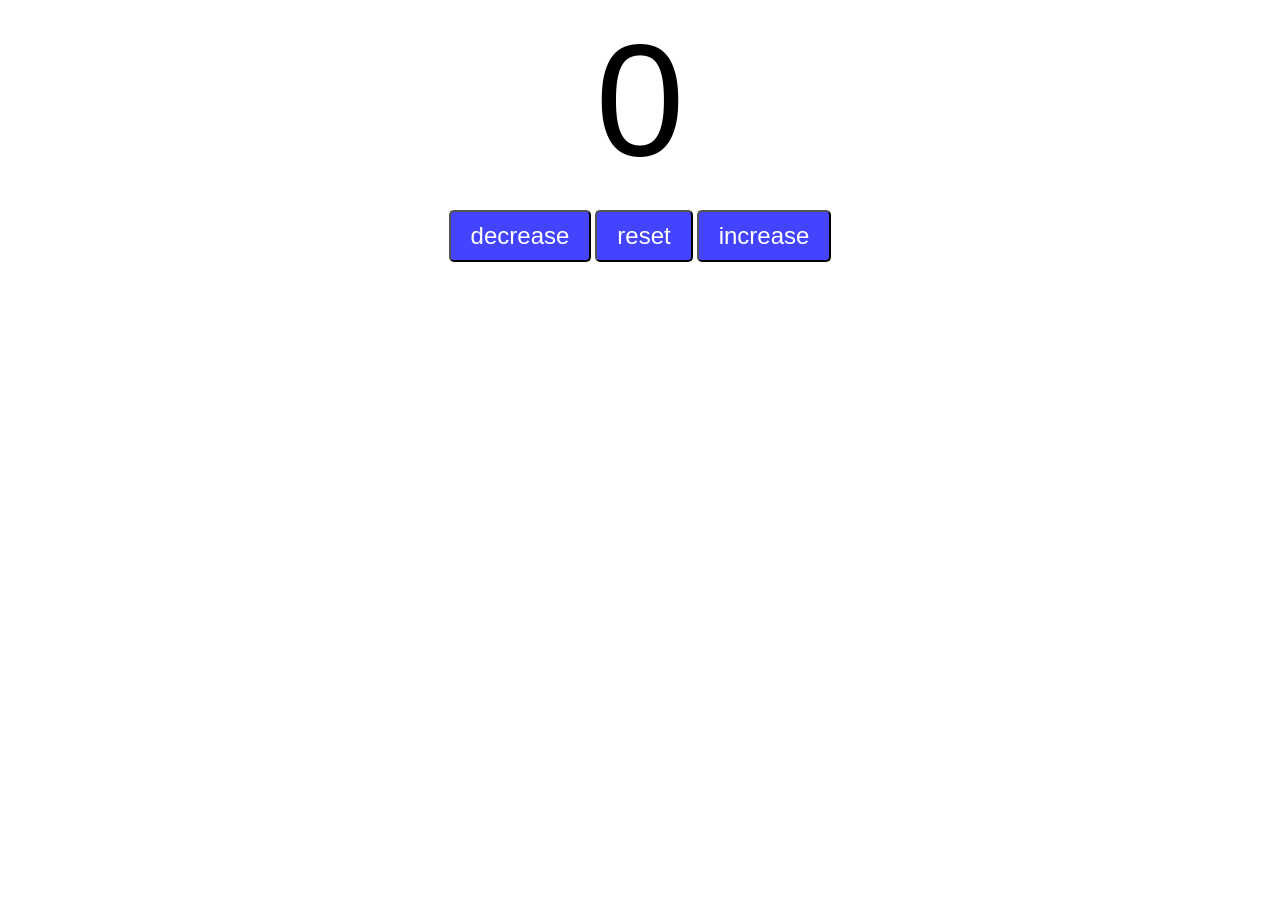
<file: JS/index.html>
<!DOCTYPE html>
<html lang="en">
<head>
    <meta charset="UTF-8">
    <meta name="viewport" content="width=device-width, initial-scale=1.0">
    <title>Website</title>
    <link rel="stylesheet" href="style.css">
</head>
<body>
    <label id="countlabel">0</label><br>
    <div id="btncontainer">
        <button id="decrease" class="buttons">decrease</button>
        <button id="reset" class="buttons">reset</button>
        <button id="increase" class="buttons">increase</button>
    </div>
    <script src="index.js"></script>
</body>
</html>
</file>
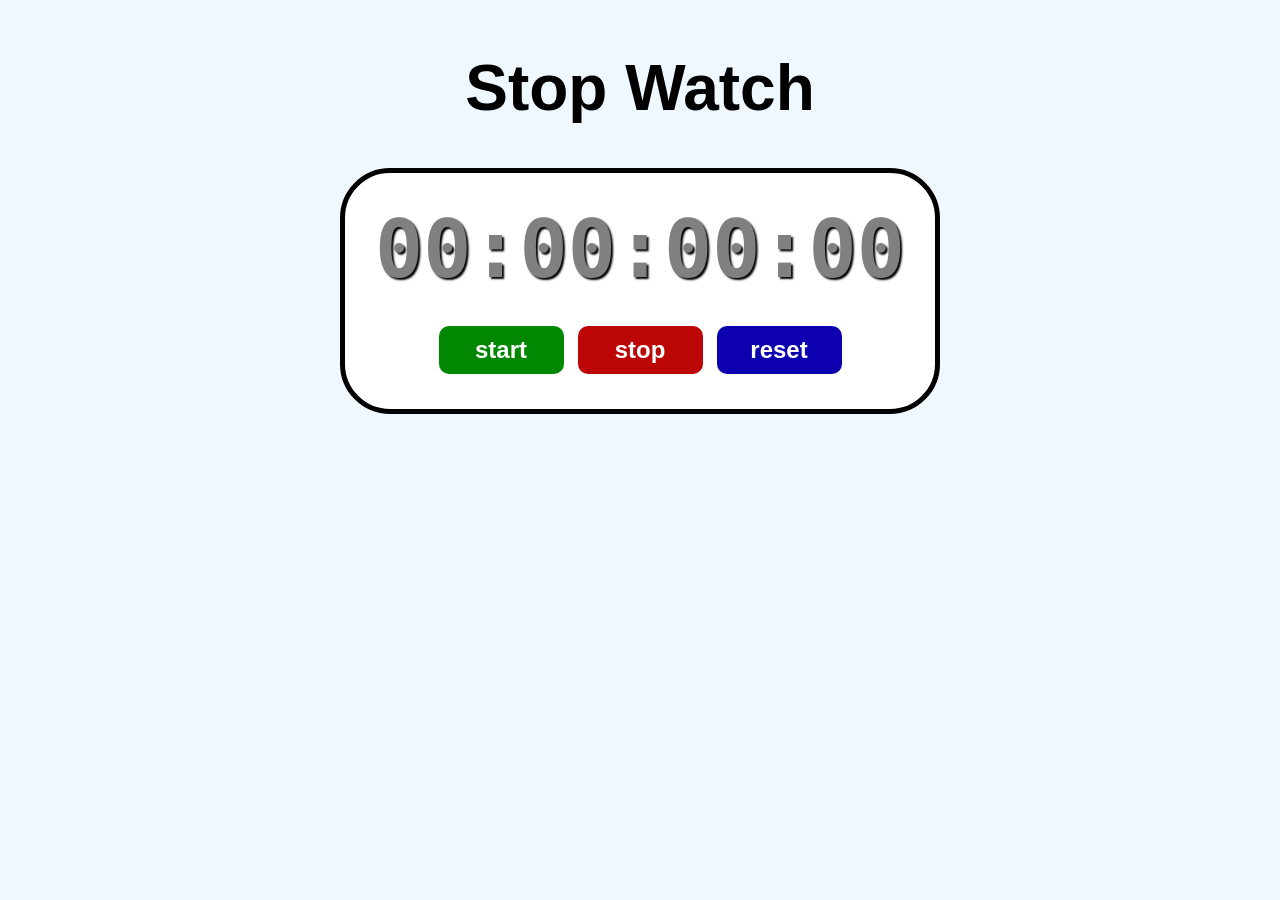
<file: Stopwatch/Index.html>
<!DOCTYPE html>
<html lang="en">
<head>
    <meta charset="UTF-8">
    <meta name="viewport" content="width=device-width, initial-scale=1.0">
    <title>doc</title>
    <link rel="stylesheet" href="styles.css">
</head>
<body>
    <h1 id="myH1">Stop Watch</h1>
    <div id="container">
        <div id="display">
            00:00:00:00
        </div>
        <div id="controls">
            <button id="startBtn" onclick="start()">start</button>
            <button id="stopBtn" onclick="stop()">stop</button>
            <button id="resetBtn" onclick="reset()">reset</button>
        </div>
    </div>
    <script src="Index.js"></script>
</body>
</html>
</file>
<file: JS/style.css>
#countlabel{
    display: block;
    text-align: center;
    font-size: 10em;
    font-family: Arial, Helvetica, sans-serif;
}
#btncontainer{
    text-align: center;
}
.buttons{
    padding: 10px 20px;
    font-size: 1.5em;
    color: white;
    background-color: rgb(68, 68, 255);
    border-radius: 5px;
    cursor: pointer;
    transition: background-color 0.25s;
}
.buttons:hover{
    background-color: hsl(214, 100%, 56%);
}
</file>
<file: Stopwatch/styles.css>
body{
    display: flex;
    flex-direction: column;
    align-items: center;
    background-color: aliceblue;
}
#myH1{
    font-size: 4rem;
    font-family: Arial, Helvetica, sans-serif;
    color: black;
}
#container{
    display: flex;
    flex-direction: column;
    align-items: center;
    padding: 30px;
    border: 5px solid;
    border-radius: 50px;
    background-color: white;
}
#display{
    font-size: 5rem;
    font-family: monospace;
    font-weight: bold;
    color: grey;
    text-shadow: 2px 2px 2px black;
    margin-bottom: 25px;
}
#controls button{
    font-size: 1.5rem;
    font-weight: bold;
    padding: 10px 20px;
    margin: 5px;
    min-width: 125px;
    border: none;
    border-radius: 10px;
    cursor: pointer;
    color: white;
    transition: background-color 0.5 ease;
}
#startBtn{
    background-color: rgb(2, 135, 2);
}
#startBtn:hover{
    background-color: rgb(2, 116, 2);
}
#stopBtn{
    background-color: rgb(188, 6, 6);
}
#stopBtn:hover{
    background-color: rgb(159, 5, 5);
}
#resetBtn{
    background-color: rgb(12, 0, 175);
}
#resetBtn:hover{
    background-color: rgb(13, 4, 129);
}
</file>
